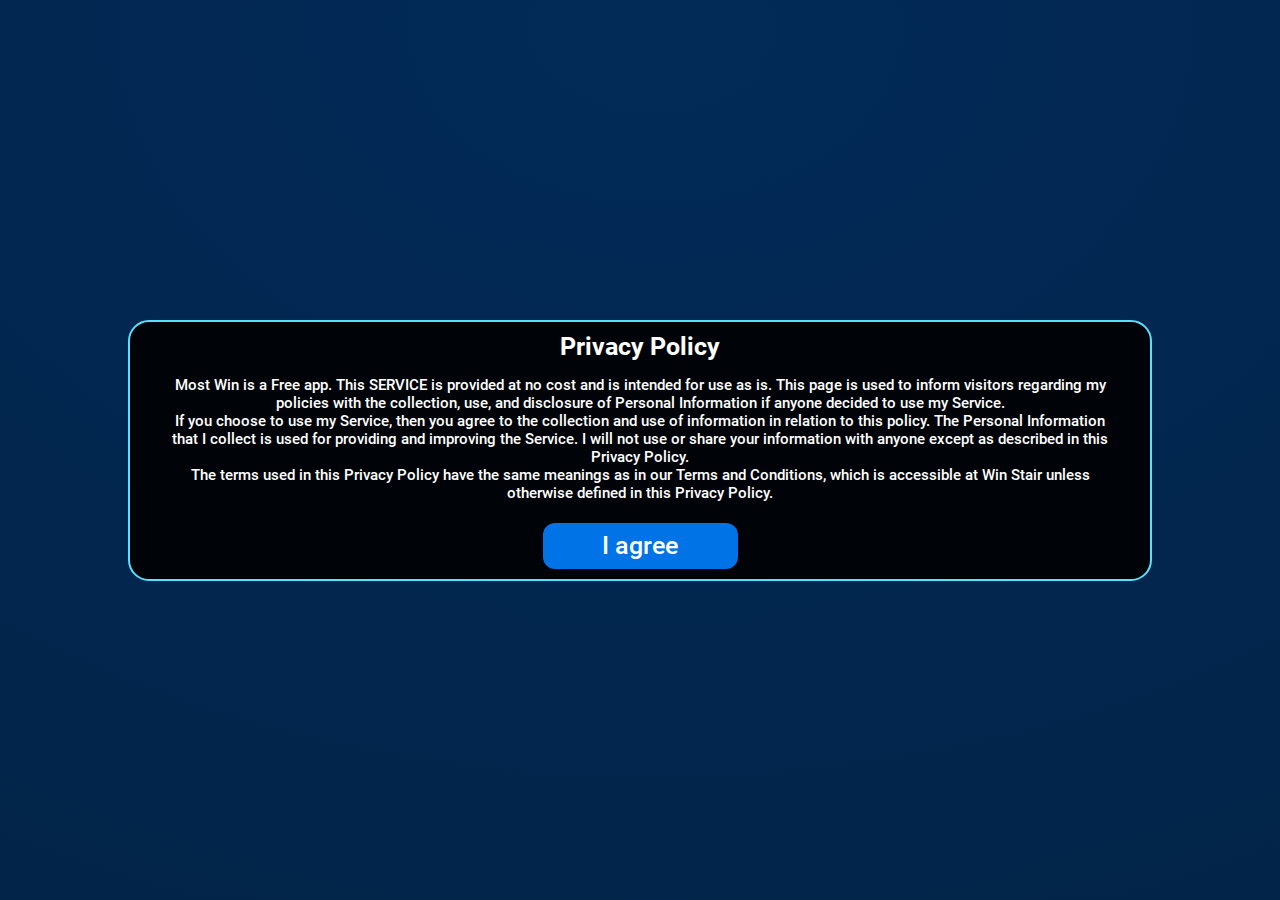
<file: index.html>
<!DOCTYPE html>
<html lang="ru">

<head>
	<title>Most Win</title>
	<meta charset="UTF-8">
	<meta name="format-detection" content="telephone=no">
	<link rel="stylesheet" href="css/style.min.css?_v=20220506202046">
	<link rel="shortcut icon" href="favicon.ico">
	<!-- <meta name="robots" content="noindex, nofollow"> -->
	<meta name="viewport" content="width=device-width, initial-scale=1.0, viewport-fit=cover">
</head>

<body>
	<div class="preloader">
		<div class="preloader__acces acces-preloader">
			<div class="acces-preloader__title">
				Privacy Policy
			</div>
			<div class="acces-preloader__text text-pre">
				Most Win is a Free app. This SERVICE is provided at no cost and is intended for use as is.
				This page is used to inform visitors regarding my policies with the collection, use, and disclosure of
				Personal Information if anyone decided to use my Service. <br>
				If you choose to use my Service, then you agree to the collection and use of information in relation to this
				policy. The Personal Information that I collect is used for providing and improving the Service. I will not
				use or share your information with anyone except as described in this Privacy Policy. <br>
				The terms used in this Privacy Policy have the same meanings as in our Terms and Conditions, which is
				accessible at Win Stair unless otherwise defined in this Privacy Policy.
			</div>
			<button type="button" class="acces-preloader__button button">
				<p>I agree</p>
			</button>
		</div>
	</div>
	<div class="wrapper">
		<div class="wrapper__main main">
			<div class="main__body">
				<div class="main__item main__item_buttons">
					<div class="main__game main__game_1">
						<div class="main__hero">
							<div class="main__stairs">
								<picture><source srcset="img/main/main-stairs.webp" type="image/webp"><img src="img/main/main-stairs.png" alt="Image"></picture>
							</div>
							<div class="main__man">
								<picture><source srcset="img/icons/hero-1.webp" type="image/webp"><img src="img/icons/hero-1.png" alt="Image"></picture>
							</div>
						</div>
						<a href="game.html" class="main__button button">
							<span></span>
							<span>play</span>
							<span></span>
						</a>
					</div>
					<div class="main__game main__game_2">
						<div class="main__hero main__hero_2">
							<div class="main__bomb">
								<picture><source srcset="img/icons/bomb-l.webp" type="image/webp"><img src="img/icons/bomb-l.png" alt="Image"></picture>
							</div>
						</div>
						<a href="game-2.html" class="main__button button">
							<span></span>
							<span>play</span>
							<span></span>
						</a>
					</div>
				</div>
				<div class="main__item characters">
					<div class="characters__body">
						<h2 class="characters__title">Characters</h2>
						<div class="characters__current-hero"></div>
						<div class="characters__items">
							<div class="characters__item">
								<div class="characters__image characters__image_1">
									<picture><source srcset="img/icons/hero-1.webp" type="image/webp"><img src="img/icons/hero-1.png" alt="Image"></picture>
								</div>
								<div class="characters__button characters__button_1 button button_yellow">
									<span></span>
									<span>Choose</span>
									<span></span>
								</div>
							</div>
							<div class="characters__item">
								<div class="characters__image characters__image_2">
									<picture><source srcset="img/icons/hero-2.webp" type="image/webp"><img src="img/icons/hero-2.png" alt="Image"></picture>
								</div>
								<div class="characters__button characters__button_2 button button_gray">
									<span></span>
									<span>Win in the wheel</span>
									<span></span>
								</div>
							</div>
							<div class="characters__item">
								<div class="characters__image characters__image_3">
									<picture><source srcset="img/icons/hero-3.webp" type="image/webp"><img src="img/icons/hero-3.png" alt="Image"></picture>
								</div>
								<div class="characters__button characters__button_3 button button_gray">
									<span></span>
									<span>Win in the wheel</span>
									<span></span>
								</div>
							</div>
						</div>
					</div>
				</div>
			</div>
		</div>
	</div>
	<script src="js/app.min.js?_v=20220506202046"></script>
</body>

</html>
</file>
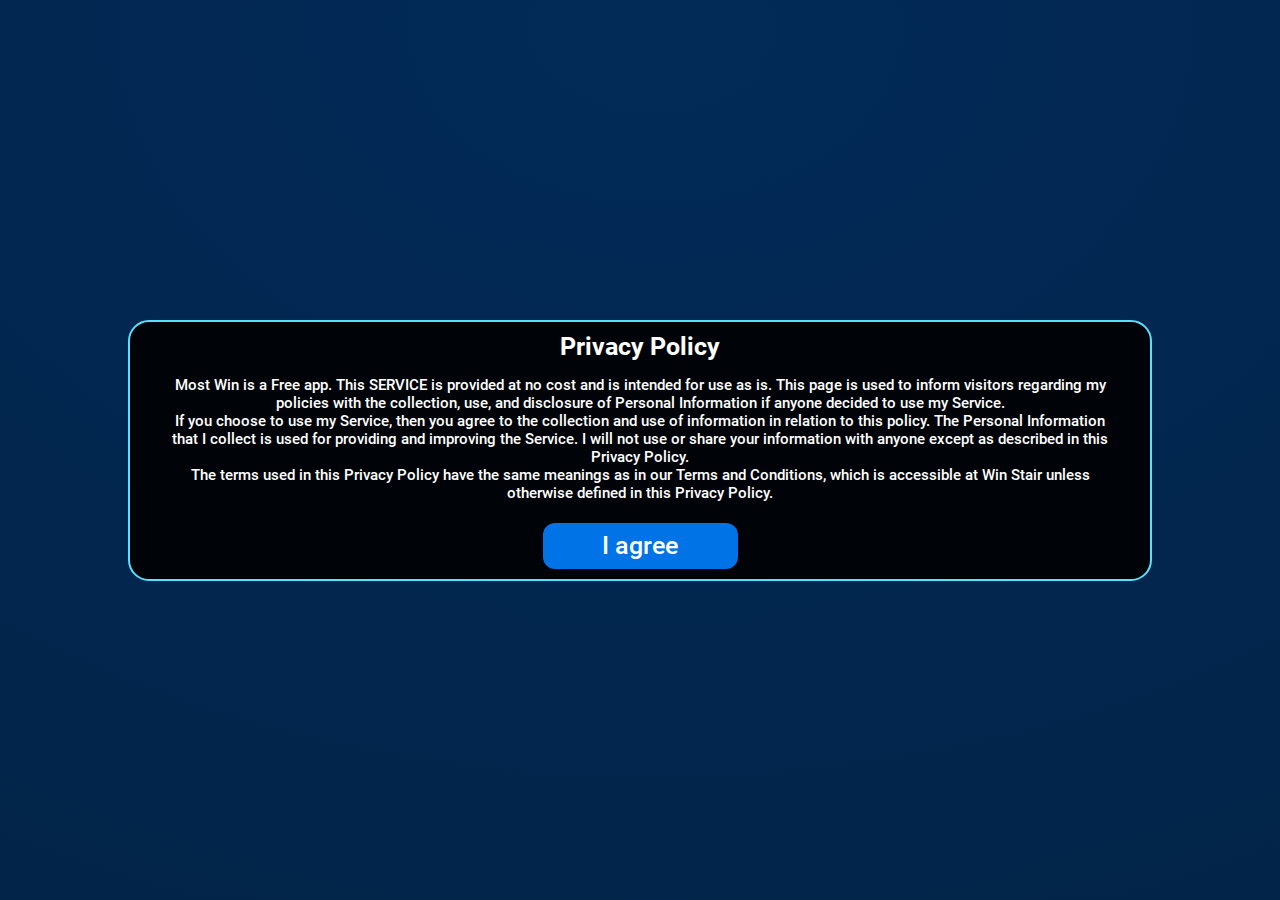
<file: game.html>
<!DOCTYPE html>
<html lang="ru">

<head>
	<title>Most Win - game</title>
	<meta charset="UTF-8">
	<meta name="format-detection" content="telephone=no">
	<link rel="stylesheet" href="css/style.min.css?_v=20220506202046">
	<link rel="shortcut icon" href="favicon.ico">
	<!-- <meta name="robots" content="noindex, nofollow"> -->
	<meta name="viewport" content="width=device-width, initial-scale=1.0, viewport-fit=cover">
</head>

<body>
	<div class="preloader">
		<div class="preloader__acces acces-preloader">
			<div class="acces-preloader__title">
				Privacy Policy
			</div>
			<div class="acces-preloader__text text-pre">
				Most Win is a Free app. This SERVICE is provided at no cost and is intended for use as is.
				This page is used to inform visitors regarding my policies with the collection, use, and disclosure of
				Personal Information if anyone decided to use my Service. <br>
				If you choose to use my Service, then you agree to the collection and use of information in relation to this
				policy. The Personal Information that I collect is used for providing and improving the Service. I will not
				use or share your information with anyone except as described in this Privacy Policy. <br>
				The terms used in this Privacy Policy have the same meanings as in our Terms and Conditions, which is
				accessible at Win Stair unless otherwise defined in this Privacy Policy.
			</div>
			<button type="button" class="acces-preloader__button button">
				<p>I agree</p>
			</button>
		</div>
	</div>
	<div class="wrapper">
		<div class="wrapper__icon-pause icon-pause _hold">
			<svg width="26" height="26" viewBox="0 0 26 26" fill="none" xmlns="http://www.w3.org/2000/svg">
				<rect x="0.5" y="0.5" width="25" height="25" rx="4.5" stroke="white" />
				<rect x="7" y="6" width="4" height="14" rx="1" fill="white" />
				<rect x="15" y="6" width="4" height="14" rx="1" fill="white" />
			</svg>

		</div>
		<div class="wrapper__play play">
			<div class="play__text">0</div>
			<div class="play__body">
				<a href="game.html" class="play__button button ">
					<span></span><span>Play again</span><span></span>
				</a>
				<a href="index.html" class="play__button button">
					<span></span><span>Home</span><span></span>
				</a>
			</div>
		</div>
		<div class="wrapper__pause pause">
			<div class="pause__body">
				<div class="pause__item pause__item_continue">
					<p>continue</p>
				</div>
				<a href="game.html" class="pause__item pause__item_new-game">
					<p>new game</p>
				</a>
				<a href="index.html" class="pause__item pause__item_menu">
					<p>home</p>
				</a>
			</div>
		</div>
		<div class="wrapper__game game">
			<div class="game__body">
				<div class="game__box-field box-field">
					<div class="box-field__field">
						<div class="box-field__levels">
							<div data-level="1" class="box-field__level">x1.0</div>
							<div data-level="2" class="box-field__level">x2.0</div>
							<div data-level="3" class="box-field__level">x3.0</div>
							<div data-level="4" class="box-field__level">x4.0</div>
							<div data-level="5" class="box-field__level">x5.0</div>
						</div>
					</div>
				</div>
				<div class="game__actions">
					<div class="game__choices">
						<div class="game__levels">
							<div data-level="1" class="game__level _active">1</div>
							<div data-level="2" class="game__level">2</div>
							<div data-level="3" class="game__level">3</div>
							<div data-level="4" class="game__level">4</div>
							<div data-level="5" class="game__level">5</div>
							<div data-level="6" class="game__level">6</div>
							<div data-level="7" class="game__level">7</div>
						</div>
						<div class="game__money">
							<div class="game__bank">
								<div class="game__text check">0</div>
								<div class="game__icon">
									<picture><source srcset="img/icons/cent.webp" type="image/webp"><img src="img/icons/cent.png" alt="Icon"></picture>
								</div>
							</div>
							<div class="game__bet">
								<div class="game__text game__text_bet">50</div>
								<div class="game__icon">
									<picture><source srcset="img/icons/cent.webp" type="image/webp"><img src="img/icons/cent.png" alt="Icon"></picture>
								</div>
							</div>
						</div>
					</div>
					<button type="button" class="game__button">
						<p>bet</p>
					</button>
					<div class="game__controls">
						<div class="game__current-win">
							<p> Win <span class="game__current-count">0</span>!</p>
						</div>
						<div class="game__buttons _hold">
							<button type="button" class="game__arrow game__arrow_top">
								<span class="game__btn_top"></span>
							</button>
							<div class="game__arrow game__arrow_bottom">
								<span class="game__btn_bottom"></span>
							</div>
							<div class="game__arrow game__arrow_left">
								<span class="game__btn_left"></span>
							</div>
							<div class="game__arrow game__arrow_right">
								<span class="game__btn_right"></span>
							</div>
						</div>
					</div>
				</div>
			</div>
		</div>
	</div>
	<script src="js/app.min.js?_v=20220506202046"></script>
</body>

</html>
</file>
<file: css/style.min.css>
@font-face{font-family:Roboto;font-display:swap;src:url(../fonts/Roboto-Medium.woff2) format("woff2"),url(../fonts/Roboto-Medium.woff) format("woff");font-weight:500;font-style:normal}@font-face{font-family:Roboto;font-display:swap;src:url(../fonts/Roboto-Black.woff2) format("woff2"),url(../fonts/Roboto-Black.woff) format("woff");font-weight:900;font-style:normal}@font-face{font-family:Roboto;font-display:swap;src:url(../fonts/Roboto-Regular.woff2) format("woff2"),url(../fonts/Roboto-Regular.woff) format("woff");font-weight:400;font-style:normal}@font-face{font-family:Roboto;font-display:swap;src:url(../fonts/Roboto-Bold.woff2) format("woff2"),url(../fonts/Roboto-Bold.woff) format("woff");font-weight:700;font-style:normal}*{padding:0;margin:0;border:0}*,:after,:before{-webkit-box-sizing:border-box;box-sizing:border-box}body,html{height:100%;min-width:320px}body{color:#000;line-height:1;font-family:Roboto;font-size:.875rem;-ms-text-size-adjust:100%;-moz-text-size-adjust:100%;-webkit-text-size-adjust:100%;-webkit-font-smoothing:antialiased;-moz-osx-font-smoothing:grayscale}button,input,textarea{font-family:Roboto;font-size:inherit}button{cursor:pointer;color:inherit;background-color:inherit}a{color:inherit}a:link,a:visited{text-decoration:none}a:hover{text-decoration:none}ul li{list-style:none}img{vertical-align:top}h1,h2,h3,h4,h5,h6{font-weight:inherit;font-size:inherit}html._hold-100vh{padding:0;margin:0;overflow:hidden;width:100vw;height:100vh;height:var(--app-height)}body{-ms-touch-action:pan-x pan-y;touch-action:pan-x pan-y;opacity:0;visibility:hidden;-webkit-transition:opacity .3s ease 0s;-o-transition:opacity .3s ease 0s;transition:opacity .3s ease 0s}.lock body{overflow:hidden;-ms-touch-action:none;touch-action:none}body._loaded{opacity:1;visibility:visible}body._hold-100vh{padding:0;margin:0;overflow:hidden;width:100vw;height:100vh;height:var(--app-height)}.wrapper{min-height:100vh;display:none;-webkit-box-orient:vertical;-webkit-box-direction:normal;-ms-flex-direction:column;flex-direction:column;overflow:hidden;position:relative;background:-o-radial-gradient(51.13% 2.92%,168.19% 168.19%,rgba(0,86,186,.2) 0,rgba(0,0,0,0) 100%),#022040;background:radial-gradient(168.19% 168.19% at 51.13% 2.92%,rgba(0,86,186,.2) 0,rgba(0,0,0,0) 100%),#022040}.wrapper_game{background:-o-radial-gradient(50.87% 14.44%,156.67% 156.67%,rgba(255,55,199,.2) 27.6%,rgba(0,0,0,0) 100%),#450032;background:radial-gradient(156.67% 156.67% at 50.87% 14.44%,rgba(255,55,199,.2) 27.6%,rgba(0,0,0,0) 100%),#450032}.wrapper._visible{display:-webkit-box;display:-ms-flexbox;display:flex}[class*=-ibg]{position:relative}[class*=-ibg] img{position:absolute;width:100%;height:100%;top:0;left:0;-o-object-fit:cover;object-fit:cover}[class*=-ibg_contain] img{-o-object-fit:contain;object-fit:contain}:root{--app-height:100%}._hold-100vh{padding:0;margin:0;overflow:hidden;width:100vw;height:100vh;height:var(--app-height)}.button{width:11.6875rem;height:3.4375rem;display:-webkit-box;display:-ms-flexbox;display:flex;-webkit-box-pack:center;-ms-flex-pack:center;justify-content:center;-webkit-box-align:center;-ms-flex-align:center;align-items:center;-ms-flex-item-align:center;-ms-grid-row-align:center;align-self:center;position:relative}.button span:first-child{position:absolute;top:-2px;left:-2px;bottom:-2px;right:-2px;background:-webkit-gradient(linear,left top,left bottom,from(#ffce20),to(#7d6200));background:-o-linear-gradient(#ffce20 0,#7d6200 100%);background:linear-gradient(#ffce20 0,#7d6200 100%);border-radius:15px}.button span:nth-child(2){position:relative;z-index:2;font-weight:700;font-size:1.75rem;line-height:1.1785714286;text-transform:uppercase;color:#fff}.button span:last-child{position:absolute;top:50%;left:50%;-webkit-transform:translate(-50%,-50%);-ms-transform:translate(-50%,-50%);transform:translate(-50%,-50%);width:100%;height:100%;background:-webkit-gradient(linear,left top,left bottom,from(#70ff00),to(#18c908));background:-o-linear-gradient(top,#70ff00 0,#18c908 100%);background:linear-gradient(180deg,#70ff00 0,#18c908 100%);border-radius:15px}.button_yellow{width:5.625rem;height:1.6875rem;margin-bottom:.4375rem}.button_yellow span:first-child{position:absolute;top:-2px;left:-2px;bottom:-2px;right:-2px;background:-webkit-gradient(linear,left top,left bottom,from(#ffce20),to(#7d6200));background:-o-linear-gradient(#ffce20 0,#7d6200 100%);background:linear-gradient(#ffce20 0,#7d6200 100%);border-radius:15px}.button_yellow span:nth-child(2){position:relative;z-index:2;font-weight:700;font-size:.9375rem;line-height:1.2;color:#fff;text-transform:lowercase}.button_yellow span:nth-child(2):first-letter{text-transform:uppercase}.button_yellow span:last-child{position:absolute;top:50%;left:50%;-webkit-transform:translate(-50%,-50%);-ms-transform:translate(-50%,-50%);transform:translate(-50%,-50%);width:100%;height:100%;background:-webkit-gradient(linear,left top,left bottom,from(#f7b100),to(#fff496));background:-o-linear-gradient(top,#f7b100 0,#fff496 100%);background:linear-gradient(180deg,#f7b100 0,#fff496 100%);border-radius:15px}.button_gray{width:5.625rem;height:2.75rem}.button_gray span:first-child{position:absolute;top:-2px;left:-2px;bottom:-2px;right:-2px;background:-webkit-gradient(linear,left top,left bottom,from(#868686),to(#242424));background:-o-linear-gradient(#868686 0,#242424 100%);background:linear-gradient(#868686 0,#242424 100%);border-radius:15px}.button_gray span:nth-child(2){position:relative;z-index:2;font-weight:700;font-size:.9375rem;line-height:1.2;color:#fff;text-transform:lowercase;text-align:center}.button_gray span:nth-child(2):first-letter{text-transform:uppercase}.button_gray span:last-child{position:absolute;top:50%;left:50%;-webkit-transform:translate(-50%,-50%);-ms-transform:translate(-50%,-50%);transform:translate(-50%,-50%);width:100%;height:100%;background:-webkit-gradient(linear,left top,left bottom,from(#8c8c8c),to(#494949));background:-o-linear-gradient(top,#8c8c8c 0,#494949 100%);background:linear-gradient(180deg,#8c8c8c 0,#494949 100%);border-radius:15px}.button_green{width:5.625rem;height:1.6875rem;margin-bottom:.4375rem}.button_green span:first-child{position:absolute;top:-2px;left:-2px;bottom:-2px;right:-2px;background:-webkit-gradient(linear,left top,left bottom,from(#20ff36),to(#007d05));background:-o-linear-gradient(#20ff36 0,#007d05 100%);background:linear-gradient(#20ff36 0,#007d05 100%);border-radius:15px}.button_green span:nth-child(2){position:relative;z-index:2;font-weight:700;font-size:.9375rem;line-height:1.2;color:#fff;text-transform:lowercase}.button_green span:nth-child(2):first-letter{text-transform:uppercase}.button_green span:last-child{position:absolute;top:50%;left:50%;-webkit-transform:translate(-50%,-50%);-ms-transform:translate(-50%,-50%);transform:translate(-50%,-50%);width:100%;height:100%;background:-webkit-gradient(linear,left top,left bottom,from(#31f700),to(#c4ff96));background:-o-linear-gradient(top,#31f700 0,#c4ff96 100%);background:linear-gradient(180deg,#31f700 0,#c4ff96 100%);border-radius:15px}.button:active{-webkit-transform:translateY(2px);-ms-transform:translateY(2px);transform:translateY(2px)}.button._lock{background:-webkit-gradient(linear,left top,left bottom,from(#787878),to(#b1b1b1));background:-o-linear-gradient(top,#787878 0,#b1b1b1 100%);background:linear-gradient(180deg,#787878 0,#b1b1b1 100%);-webkit-box-shadow:0 7px 0 #797979,0 12px 4px rgba(0,0,0,.25),inset 0 4px 11px rgba(255,255,255,.25);box-shadow:0 7px 0 #797979,0 12px 4px rgba(0,0,0,.25),inset 0 4px 11px rgba(255,255,255,.25);pointer-events:none}.preloader{background:-o-radial-gradient(51.13% 2.92%,168.19% 168.19%,rgba(0,86,186,.2) 0,rgba(0,0,0,0) 100%),#022040;background:radial-gradient(168.19% 168.19% at 51.13% 2.92%,rgba(0,86,186,.2) 0,rgba(0,0,0,0) 100%),#022040;width:100%;min-height:100%;position:relative;display:-webkit-box;display:-ms-flexbox;display:flex;-webkit-box-pack:center;-ms-flex-pack:center;justify-content:center;-webkit-box-align:center;-ms-flex-align:center;align-items:center}.preloader._hide{display:none}.acces-preloader{width:80%;padding:.625rem 2.5rem .625rem;margin-top:1.25rem;margin-bottom:1.25rem;display:-webkit-box;display:-ms-flexbox;display:flex;-webkit-box-orient:vertical;-webkit-box-direction:normal;-ms-flex-direction:column;flex-direction:column;position:relative;background:rgba(0,0,0,.9);border:2px solid #57e1ff;border-radius:21px}.acces-preloader._hide{display:none}.acces-preloader__title{text-align:center;font-weight:700;font-size:1.5625rem;line-height:1.16;color:#fff;padding-bottom:.9375rem}.acces-preloader__text{padding-bottom:.375rem}.acces-preloader__button{margin-top:.9375rem;width:12.1875rem;height:2.875rem;background:#0073e7;border-radius:12px}.acces-preloader__button p{font-weight:500;font-size:1.5625rem;line-height:1.16;color:#fff}.text-pre{font-weight:500;font-size:.9375rem;line-height:1.2;color:#fff;text-align:center}.no-webp .main{background:url(../img/main/bg-main.png) center/cover no-repeat}.main{min-height:100vh}.main__body{min-height:100vh;display:-webkit-box;display:-ms-flexbox;display:flex}.main__item{-webkit-box-flex:0;-ms-flex:0 1 50%;flex:0 1 50%}.main__item_buttons{display:-webkit-box;display:-ms-flexbox;display:flex;-webkit-box-orient:vertical;-webkit-box-direction:normal;-ms-flex-direction:column;flex-direction:column;-webkit-box-align:center;-ms-flex-align:center;align-items:center;-webkit-box-pack:center;-ms-flex-pack:center;justify-content:center;row-gap:1.75rem;padding:0 .625rem}.main__game{display:-webkit-box;display:-ms-flexbox;display:flex}.main__hero{position:relative;background:-o-linear-gradient(257.07deg,#0073e7 9.34%,rgba(39,0,196,0) 105.54%);background:linear-gradient(192.93deg,#0073e7 9.34%,rgba(39,0,196,0) 105.54%);border:3px solid #3485ff;border-radius:24px}@supports (width:clamp(4.375rem ,1.0357142857rem + 9.7142857143vw ,6.5rem)){.main__hero{width:clamp(4.375rem ,1.0357142857rem + 9.7142857143vw ,6.5rem)}}@supports not (width:clamp(4.375rem ,1.0357142857rem + 9.7142857143vw ,6.5rem)){.main__hero{width:calc(4.375rem + 2.125 * (100vw - 34.375rem)/ 21.875)}}@supports (height:clamp(4.375rem ,1.0357142857rem + 9.7142857143vw ,6.5rem)){.main__hero{height:clamp(4.375rem ,1.0357142857rem + 9.7142857143vw ,6.5rem)}}@supports not (height:clamp(4.375rem ,1.0357142857rem + 9.7142857143vw ,6.5rem)){.main__hero{height:calc(4.375rem + 2.125 * (100vw - 34.375rem)/ 21.875)}}.main__hero_2{background:-o-linear-gradient(257.07deg,#e700de 9.34%,#c4bc00 105.54%);background:linear-gradient(192.93deg,#e700de 9.34%,#c4bc00 105.54%);border:3px solid #22004e}.main__stairs{position:absolute;top:50%;left:50%;-webkit-transform:translate(-50%,-50%);-ms-transform:translate(-50%,-50%);transform:translate(-50%,-50%)}@supports (width:clamp(5.625rem ,1.1071428571rem + 13.1428571429vw ,8.5rem)){.main__stairs img{width:clamp(5.625rem ,1.1071428571rem + 13.1428571429vw ,8.5rem)}}@supports not (width:clamp(5.625rem ,1.1071428571rem + 13.1428571429vw ,8.5rem)){.main__stairs img{width:calc(5.625rem + 2.875 * (100vw - 34.375rem)/ 21.875)}}.main__bomb{position:absolute;top:50%;left:50%;-webkit-transform:translate(-50%,-50%);-ms-transform:translate(-50%,-50%);transform:translate(-50%,-50%)}@supports (width:clamp(2.5rem ,0.3392857143rem + 6.2857142857vw ,3.875rem)){.main__bomb img{width:clamp(2.5rem ,.3392857143rem + 6.2857142857vw ,3.875rem)}}@supports not (width:clamp(2.5rem ,0.3392857143rem + 6.2857142857vw ,3.875rem)){.main__bomb img{width:calc(2.5rem + 1.375 * (100vw - 34.375rem)/ 21.875)}}.main__man{position:absolute;top:50%;left:50%;-webkit-transform:translate(-50%,-50%);-ms-transform:translate(-50%,-50%);transform:translate(-50%,-50%)}@supports (width:clamp(3.75rem ,0.9017857143rem + 8.2857142857vw ,5.5625rem)){.main__man img{width:clamp(3.75rem ,.9017857143rem + 8.2857142857vw ,5.5625rem)}}@supports not (width:clamp(3.75rem ,0.9017857143rem + 8.2857142857vw ,5.5625rem)){.main__man img{width:calc(3.75rem + 1.8125 * (100vw - 34.375rem)/ 21.875)}}.main__button{margin-left:1rem}.main__button p{text-transform:uppercase}.characters__body{background:rgba(0,0,0,.6);min-height:100%;display:-webkit-box;display:-ms-flexbox;display:flex;-webkit-box-orient:vertical;-webkit-box-direction:normal;-ms-flex-direction:column;flex-direction:column;-webkit-box-align:center;-ms-flex-align:center;align-items:center;-webkit-box-pack:center;-ms-flex-pack:center;justify-content:center;padding:.9375rem 0}.characters__title{font-weight:900;font-size:1.5625rem;line-height:1.16;color:#fff;margin-bottom:.625rem}.characters__current-hero{margin-bottom:.9375rem;-webkit-box-flex:1;-ms-flex:1 1 auto;flex:1 1 auto;display:-webkit-box;display:-ms-flexbox;display:flex;-webkit-box-align:center;-ms-flex-align:center;align-items:center;position:relative}.characters__current-hero img{width:9.6875rem}.characters__items{width:100%;display:-webkit-box;display:-ms-flexbox;display:flex;-ms-flex-pack:distribute;justify-content:space-around;padding:0 .625rem}.characters__item{display:-webkit-box;display:-ms-flexbox;display:flex;-webkit-box-orient:vertical;-webkit-box-direction:normal;-ms-flex-direction:column;flex-direction:column}.characters__image{-webkit-box-flex:1;-ms-flex:1 1 auto;flex:1 1 auto;position:relative;top:-.3125rem}.characters__image_1 img{max-width:5.375rem}.characters__image_2{left:.9375rem}.characters__image_2 img{max-width:6.8125rem}.characters__image_3 img{max-width:5.0625rem}.game__body{min-height:100vh;padding:.625rem}.game__box-field{height:calc(100vh - 110px)}.game__actions{display:-ms-grid;display:grid;-ms-grid-columns:.9fr 6.8125rem .7fr;grid-template-columns:.9fr 6.8125rem .7fr;-webkit-column-gap:.375rem;-moz-column-gap:.375rem;column-gap:.375rem}.game__choices{display:-webkit-box;display:-ms-flexbox;display:flex;-webkit-box-orient:vertical;-webkit-box-direction:normal;-ms-flex-direction:column;flex-direction:column;row-gap:.3125rem}.game__levels{display:-webkit-box;display:-ms-flexbox;display:flex;-webkit-column-gap:.25rem;-moz-column-gap:.25rem;column-gap:.25rem}.game__levels._hold{pointer-events:none;opacity:.3}.game__level{width:100%;height:2.5rem;background:#003b71;border-radius:4px;display:-webkit-box;display:-ms-flexbox;display:flex;-webkit-box-pack:center;-ms-flex-pack:center;justify-content:center;-webkit-box-align:center;-ms-flex-align:center;align-items:center;font-weight:700;font-size:1.75rem;line-height:1.1785714286;color:#fff}.game__level._active{background:#20afff}.game__money{display:-ms-grid;display:grid;-ms-grid-columns:(1fr)[2];grid-template-columns:repeat(2,1fr);-webkit-column-gap:.3125rem;-moz-column-gap:.3125rem;column-gap:.3125rem;height:2.8125rem}.game__bank{background:#f7b100;border-radius:4px;position:relative}.game__text{position:absolute;top:50%;left:.625rem;-webkit-transform:translate(0,-50%);-ms-transform:translate(0,-50%);transform:translate(0,-50%);font-weight:700;font-size:1.375rem;line-height:1.1363636364;color:#fff}.game__text_bet{left:50%!important;-webkit-transform:translate(-50%,-50%);-ms-transform:translate(-50%,-50%);transform:translate(-50%,-50%)}.game__icon{position:absolute;top:50%;right:.625rem;-webkit-transform:translate(0,-50%);-ms-transform:translate(0,-50%);transform:translate(0,-50%)}.game__icon img{width:20px}.game__bet{background:#f7b100;border-radius:4px;position:relative}.game__button{background:#fa4d00;border-radius:4px;font-weight:900;font-size:2.625rem;line-height:1.1666666667;color:#fff;text-transform:uppercase;letter-spacing:.1875rem;-webkit-transition:all .3s ease 0s;-o-transition:all .3s ease 0s;transition:all .3s ease 0s}.game__button:active{-webkit-transform:scale(.95);-ms-transform:scale(.95);transform:scale(.95)}.game__button._hold{pointer-events:none}.game__controls{display:-webkit-box;display:-ms-flexbox;display:flex;-webkit-box-orient:vertical;-webkit-box-direction:normal;-ms-flex-direction:column;flex-direction:column;row-gap:.3125rem}.game__current-win{height:1.875rem;background:#003b71;border-radius:4px;display:-webkit-box;display:-ms-flexbox;display:flex;-webkit-box-pack:center;-ms-flex-pack:center;justify-content:center;-webkit-box-align:center;-ms-flex-align:center;align-items:center;font-size:1.25rem;line-height:1.15;color:#fff}.game__buttons{display:-webkit-box;display:-ms-flexbox;display:flex;-webkit-column-gap:.375rem;-moz-column-gap:.375rem;column-gap:.375rem}.game__buttons._hold{pointer-events:none;opacity:.3}.game__arrow{width:100%;height:3.4375rem;display:-webkit-box;display:-ms-flexbox;display:flex;-webkit-box-pack:center;-ms-flex-pack:center;justify-content:center;-webkit-box-align:center;-ms-flex-align:center;align-items:center;background:#0073e7;border-radius:4px;-webkit-transition:all .3s ease 0s;-o-transition:all .3s ease 0s;transition:all .3s ease 0s;position:relative}.game__arrow img{width:30px}.game__arrow span{position:absolute;top:0;left:0;width:100%;height:100%;z-index:2}.game__arrow:active{-webkit-transform:scale(.95);-ms-transform:scale(.95);transform:scale(.95)}.game__arrow_top img{-webkit-transform:rotate(90deg);-ms-transform:rotate(90deg);transform:rotate(90deg)}.game__arrow_bottom img{-webkit-transform:rotate(-90deg);-ms-transform:rotate(-90deg);transform:rotate(-90deg)}.game__arrow_right img{-webkit-transform:rotate(180deg);-ms-transform:rotate(180deg);transform:rotate(180deg)}.no-webp .game__btn_top{background:url(../img/icons/arrow-left.png) center/contain no-repeat}.game__btn_top{-webkit-transform:rotate(90deg) scale(.8);-ms-transform:rotate(90deg) scale(.8);transform:rotate(90deg) scale(.8)}.no-webp .game__btn_bottom{background:url(../img/icons/arrow-left.png) center/contain no-repeat}.game__btn_bottom{-webkit-transform:rotate(-90deg) scale(.8);-ms-transform:rotate(-90deg) scale(.8);transform:rotate(-90deg) scale(.8)}.no-webp .game__btn_left{background:url(../img/icons/arrow-left.png) center/contain no-repeat}.game__btn_left{-webkit-transform:scale(.8);-ms-transform:scale(.8);transform:scale(.8)}.no-webp .game__btn_right{background:url(../img/icons/arrow-left.png) center/contain no-repeat}.game__btn_right{-webkit-transform:rotate(180deg) scale(.8);-ms-transform:rotate(180deg) scale(.8);transform:rotate(180deg) scale(.8)}.check._anim{-webkit-animation:jump-money .5s ease 2;animation:jump-money .5s ease 2}.check._no-money{-webkit-animation:no-money .5s ease 2;animation:no-money .5s ease 2}.check._delete-money{-webkit-animation:delete-money .5s ease;animation:delete-money .5s ease}.check._anim-add-money{-webkit-animation:add-money .5s ease 2;animation:add-money .5s ease 2}.box-field{position:relative}.box-field__levels{position:absolute;top:0;display:-webkit-box;display:-ms-flexbox;display:flex;-webkit-box-orient:vertical;-webkit-box-direction:reverse;-ms-flex-direction:column-reverse;flex-direction:column-reverse;-ms-flex-pack:distribute;justify-content:space-around;height:100%!important}@supports (left:clamp(-6.25rem ,11.4285714286rem + -31.4285714286vw ,0.625rem)){.box-field__levels{left:clamp(-6.25rem ,11.4285714286rem + -31.4285714286vw ,.625rem)}}@supports not (left:clamp(-6.25rem ,11.4285714286rem + -31.4285714286vw ,0.625rem)){.box-field__levels{left:calc(.625rem + -6.875 * (100vw - 34.375rem)/ 21.875)}}.box-field__level{width:2.1875rem!important;height:.9375rem!important;background-color:#4a98f3;border-radius:4px;display:-webkit-box;display:-ms-flexbox;display:flex;-webkit-box-pack:center;-ms-flex-pack:center;justify-content:center;-webkit-box-align:center;-ms-flex-align:center;align-items:center;line-height:1.2;color:#bdf3ff}@supports (font-size:clamp(0.4375rem ,-0.3482142857rem + 2.2857142857vw ,0.9375rem)){.box-field__level{font-size:clamp(.4375rem ,-.3482142857rem + 2.2857142857vw ,.9375rem)}}@supports not (font-size:clamp(0.4375rem ,-0.3482142857rem + 2.2857142857vw ,0.9375rem)){.box-field__level{font-size:calc(.4375rem + .5 * (100vw - 34.375rem)/ 21.875)}}.box-field__field{display:-webkit-box;display:-ms-flexbox;display:flex;-ms-flex-wrap:wrap;flex-wrap:wrap;width:31.25rem;height:12.375rem;position:relative;top:0;margin:0 auto}.box-field__field div{width:1.5625rem;height:1.125rem}.no-webp .play{background:url(../img/icons/win-image.png) center/contain no-repeat}.play{position:absolute;top:-200%;left:0;opacity:0;visibility:hidden;width:100%;min-height:100vh;z-index:9;display:-webkit-box;display:-ms-flexbox;display:flex;-webkit-box-pack:center;-ms-flex-pack:center;justify-content:center;-webkit-box-align:center;-ms-flex-align:center;align-items:center;-webkit-transition:all .7s ease 0s;-o-transition:all .7s ease 0s;transition:all .7s ease 0s}.play._active{top:0;opacity:1;visibility:visible}.play__text{position:absolute;bottom:35%;left:50%;-webkit-transform:translate(-50%,0);-ms-transform:translate(-50%,0);transform:translate(-50%,0);color:#fff;font-size:3.5rem;font-weight:900}.play__body{text-align:center;position:absolute;top:1.25rem;left:1.25rem}.play__button{margin:0 auto .625rem;width:6.25rem;height:3.125rem}.play__button span:nth-child(2){font-weight:900;font-size:.875rem;line-height:1.2142857143;color:#fff}.pause{min-height:calc(100vh - 140px);display:-webkit-box;display:-ms-flexbox;display:flex;-webkit-box-pack:center;-ms-flex-pack:center;justify-content:center;-webkit-box-align:center;-ms-flex-align:center;align-items:center;opacity:0;visibility:hidden;-webkit-transition:all .3s ease 0s;-o-transition:all .3s ease 0s;transition:all .3s ease 0s;position:absolute;top:0;left:0;width:100%;height:100%;z-index:5}.pause._active{opacity:1;visibility:visible}.pause__body{width:18.75rem;height:17.1875rem;background:rgba(35,35,35,.8);border:2px solid #fff;border-radius:17px;display:-webkit-box;display:-ms-flexbox;display:flex;-webkit-box-orient:vertical;-webkit-box-direction:normal;-ms-flex-direction:column;flex-direction:column;-webkit-box-pack:center;-ms-flex-pack:center;justify-content:center;row-gap:.75rem}.pause__item{width:90%;height:3.5625rem;background:rgba(52,52,52,.51);border:3px solid #fff;border-radius:10px;margin:0 auto;display:-webkit-box;display:-ms-flexbox;display:flex;-webkit-box-pack:center;-ms-flex-pack:center;justify-content:center;-webkit-box-align:center;-ms-flex-align:center;align-items:center}.pause__item:active{-webkit-transform:translateY(3px);-ms-transform:translateY(3px);transform:translateY(3px)}.pause__item p{font-weight:500;font-size:1.5rem;line-height:1.75rem;color:#fff}.icon-pause{position:absolute;top:.625rem;right:1.25rem;width:1.25rem;height:1.25rem;z-index:6}.icon-pause._hold{pointer-events:none;opacity:.5}.wall{background:url(../img/icons/block.svg) top/contain no-repeat}.hero{position:relative}.no-webp .hero::before{background:url(../img/icons/hero-1.png) center/contain no-repeat}.hero::before{content:"";position:absolute;width:3.125rem;height:2.1875rem;bottom:0;left:50%;-webkit-transform:translateX(-50%);-ms-transform:translateX(-50%);transform:translateX(-50%);z-index:2}.stairs{background:url(../img/icons/block.svg) top/contain no-repeat;position:relative}.no-webp .stairs::after{background:url(../img/icons/stairs.png) center/contain no-repeat}.stairs::after{content:"";position:absolute;top:-15px;left:50%;-webkit-transform:translate(-50%,0);-ms-transform:translate(-50%,0);transform:translate(-50%,0);width:3.75rem;height:4.375rem}.stone{position:relative}.stone::after{content:"";position:absolute;top:-5px;left:0;width:1.875rem;height:1.875rem;background:url(../img/icons/stone.svg) center/contain no-repeat}.no-webp .game-2__body{background:url(../img/game/bg-game.png) center/cover no-repeat}.game-2__body{min-height:calc(100vh - 70px);display:-webkit-box;display:-ms-flexbox;display:flex;-webkit-box-orient:vertical;-webkit-box-direction:normal;-ms-flex-direction:column;flex-direction:column}.game-2__box-button-start{background-color:rgba(0,0,0,.2);position:absolute;top:0;left:0;width:100%;height:100%;-webkit-transform:scale(1);-ms-transform:scale(1);transform:scale(1);opacity:1;visibility:visible;z-index:5;-webkit-transition:all .3s ease 0s;-o-transition:all .3s ease 0s;transition:all .3s ease 0s}.game-2__box-button-start._active{-webkit-animation:remove_item 1s ease forwards;animation:remove_item 1s ease forwards}.game-2__button-start{position:absolute;top:50%;left:50%;-webkit-transform:translate(-50%,-50%);-ms-transform:translate(-50%,-50%);transform:translate(-50%,-50%)}.game-2__button-start:active{-webkit-transform:translate(-50%,-48%);-ms-transform:translate(-50%,-48%);transform:translate(-50%,-48%)}.game-2__field{-webkit-box-flex:1;-ms-flex:1 1 auto;flex:1 1 auto}.game-2__foot{background:#2f022a;height:4.375rem;position:relative;z-index:15}.header-game-2{position:relative;z-index:6}.header-game-2__body{background:#54053e;-webkit-box-shadow:0 4px 4px rgba(0,0,0,.25);box-shadow:0 4px 4px rgba(0,0,0,.25);display:-ms-grid;display:grid;-ms-grid-columns:1.2fr 1fr 1fr .5fr;grid-template-columns:1.2fr 1fr 1fr .5fr;place-items:center;height:4.125rem}.header-game-2__hearts{display:-webkit-box;display:-ms-flexbox;display:flex;-webkit-column-gap:.4375rem;-moz-column-gap:.4375rem;column-gap:.4375rem}.header-game-2__hearts img._hide{opacity:0;visibility:hidden}.time-header__body{width:9.6875rem;height:2.1875rem;background:#2f0022;border-radius:6px;position:relative;display:-webkit-box;display:-ms-flexbox;display:flex;-webkit-box-pack:center;-ms-flex-pack:center;justify-content:center;-webkit-box-align:center;-ms-flex-align:center;align-items:center}.time-header__icon{position:absolute;top:-.3125rem;left:-1.25rem;-webkit-animation:rotate_icon 30s ease infinite;animation:rotate_icon 30s ease infinite}.time-header__time{font-weight:900;font-size:1.25rem;line-height:1.15;color:#fff}.time-header__time._anim{-webkit-animation:jump-money .5s ease 2;animation:jump-money .5s ease 2}.time-header__time._anim-red{-webkit-animation:color .6s ease infinite;animation:color .6s ease infinite}.time-header__dotts{-webkit-animation:blink 2s linear infinite;animation:blink 2s linear infinite}.bank-header__body{width:9.6875rem;height:2.1875rem;background:#2f0022;border-radius:6px;position:relative;display:-webkit-box;display:-ms-flexbox;display:flex;-webkit-box-pack:center;-ms-flex-pack:center;justify-content:center;-webkit-box-align:center;-ms-flex-align:center;align-items:center}.bank-header__icon{position:absolute;top:0;left:-.625rem;-webkit-animation:rotate_icon 30s ease infinite 20s;animation:rotate_icon 30s ease infinite 20s}.bank-header__icon img{width:2.1875rem}.bank-header__money{font-weight:900;font-size:1.25rem;line-height:1.15;color:#fff}.field__body{position:relative}.field__bonus{position:absolute;top:-50px;left:0;width:3.125rem;height:3.125rem;-webkit-transition:all .3s ease 0s;-o-transition:all .3s ease 0s;transition:all .3s ease 0s;display:-webkit-box;display:-ms-flexbox;display:flex;-webkit-box-align:center;-ms-flex-align:center;align-items:center;-webkit-box-pack:center;-ms-flex-pack:center;justify-content:center;opacity:1;-webkit-transform:scale(1);-ms-transform:scale(1);transform:scale(1)}.field__bonus._anim{opacity:0;-webkit-transform:scale(2);-ms-transform:scale(2);transform:scale(2)}.footer__body{background:#3a0032;height:2.375rem;position:relative}.footer__hero{position:absolute;bottom:1.25rem;left:45%;max-width:6.25rem;text-align:center;-webkit-transition:all .1s ease 0s;-o-transition:all .1s ease 0s;transition:all .1s ease 0s}.footer__hero img{max-width:100%}.footer__hero._target{-webkit-animation:blink_hero .4s ease 3;animation:blink_hero .4s ease 3}.timer{position:absolute;top:40%;left:30%;-webkit-transform:translate(-50%,-50%);-ms-transform:translate(-50%,-50%);transform:translate(-50%,-50%);width:100%;height:100%;z-index:-1;display:-webkit-box;display:-ms-flexbox;display:flex;-webkit-box-orient:vertical;-webkit-box-direction:normal;-ms-flex-direction:column;flex-direction:column;-webkit-box-align:center;-ms-flex-align:center;align-items:center;-webkit-box-pack:center;-ms-flex-pack:center;justify-content:center;-webkit-transition:all .6s cubic-bezier(.68,-.55,.265,1.55) 0s;-o-transition:all .6s cubic-bezier(.68,-.55,.265,1.55) 0s;transition:all .6s cubic-bezier(.68,-.55,.265,1.55) 0s;opacity:0;visibility:hidden}.timer._active{left:50%;opacity:1;z-index:9;visibility:visible}.timer__wrapper{width:28.3125rem;min-height:15.625rem;display:-webkit-box;display:-ms-flexbox;display:flex;-webkit-box-orient:vertical;-webkit-box-direction:normal;-ms-flex-direction:column;flex-direction:column;-webkit-box-align:center;-ms-flex-align:center;align-items:center;background:#f70059;border-radius:10px;padding:.9375rem}.timer__sub-text{color:#fff;font-size:2rem;line-height:1.1875;font-weight:900;white-space:nowrap;margin-top:.9375rem;margin-bottom:.9375rem}.timer__body{display:-webkit-box;display:-ms-flexbox;display:flex;-webkit-box-pack:center;-ms-flex-pack:center;justify-content:center;-webkit-column-gap:1.25rem;-moz-column-gap:1.25rem;column-gap:1.25rem}.timer__box-button{display:-webkit-box;display:-ms-flexbox;display:flex;-webkit-box-orient:vertical;-webkit-box-direction:normal;-ms-flex-direction:column;flex-direction:column;-webkit-box-align:center;-ms-flex-align:center;align-items:center}.timer__image{-webkit-box-flex:1;-ms-flex:1 1 auto;flex:1 1 auto;display:-webkit-box;display:-ms-flexbox;display:flex;-webkit-box-align:center;-ms-flex-align:center;align-items:center;margin-bottom:.625rem}.timer__button{width:11.6875rem;height:3.4375rem;margin-bottom:0}.timer__button span:nth-child(2){font-size:1.75rem;line-height:1.1785714286;text-transform:uppercase}.game-over{position:absolute;top:40%;left:30%;-webkit-transform:translate(-50%,-50%);-ms-transform:translate(-50%,-50%);transform:translate(-50%,-50%);width:100%;height:100%;z-index:-1;display:-webkit-box;display:-ms-flexbox;display:flex;-webkit-box-orient:vertical;-webkit-box-direction:normal;-ms-flex-direction:column;flex-direction:column;-webkit-box-align:center;-ms-flex-align:center;align-items:center;-webkit-box-pack:center;-ms-flex-pack:center;justify-content:center;-webkit-transition:all .6s cubic-bezier(.68,-.55,.265,1.55) 0s;-o-transition:all .6s cubic-bezier(.68,-.55,.265,1.55) 0s;transition:all .6s cubic-bezier(.68,-.55,.265,1.55) 0s;opacity:0;visibility:hidden}.game-over._active{left:50%;opacity:1;z-index:9;visibility:visible}.game-over__wrapper{width:28.3125rem;min-height:15.625rem;display:-webkit-box;display:-ms-flexbox;display:flex;-webkit-box-orient:vertical;-webkit-box-direction:normal;-ms-flex-direction:column;flex-direction:column;-webkit-box-align:center;-ms-flex-align:center;align-items:center;background:#f70059;border-radius:10px;padding:.9375rem}.game-over__sub-text{color:#fff;font-size:2rem;line-height:1.1875;font-weight:900;white-space:nowrap;margin-top:.9375rem;margin-bottom:.9375rem}.game-over__body{-webkit-box-flex:1;-ms-flex:1 1 auto;flex:1 1 auto;display:-webkit-box;display:-ms-flexbox;display:flex;-webkit-box-pack:center;-ms-flex-pack:center;justify-content:center;-webkit-column-gap:1.25rem;-moz-column-gap:1.25rem;column-gap:1.25rem}.game-over__box-button{display:-webkit-box;display:-ms-flexbox;display:flex;-webkit-box-orient:vertical;-webkit-box-direction:normal;-ms-flex-direction:column;flex-direction:column;-webkit-box-align:center;-ms-flex-align:center;align-items:center}.game-over__image{-webkit-box-flex:1;-ms-flex:1 1 auto;flex:1 1 auto;display:-webkit-box;display:-ms-flexbox;display:flex;-webkit-box-align:center;-ms-flex-align:center;align-items:center}.game-over__box{width:6.625rem;height:2.0625rem;background:#2f0022;border-radius:6px;display:-webkit-box;display:-ms-flexbox;display:flex;-webkit-box-align:center;-ms-flex-align:center;align-items:center;-webkit-box-pack:center;-ms-flex-pack:center;justify-content:center;margin-bottom:.9375rem}.game-over__icon img{width:1.5rem}.game-over__text{font-weight:900;font-size:1.25rem;line-height:1.15;color:#fff;padding-right:.3125rem}.game-over__button{width:11.6875rem;height:3.4375rem;margin-bottom:0}.game-over__button span:nth-child(2){font-size:1.75rem;line-height:1.1785714286;text-transform:uppercase}.bonus-box{position:absolute;top:40%;left:30%;-webkit-transform:translate(-50%,-50%);-ms-transform:translate(-50%,-50%);transform:translate(-50%,-50%);width:100%;height:100%;z-index:-1;display:-webkit-box;display:-ms-flexbox;display:flex;-webkit-box-orient:vertical;-webkit-box-direction:normal;-ms-flex-direction:column;flex-direction:column;-webkit-box-align:center;-ms-flex-align:center;align-items:center;-webkit-box-pack:center;-ms-flex-pack:center;justify-content:center;-webkit-transition:all .6s cubic-bezier(.68,-.55,.265,1.55) 0s;-o-transition:all .6s cubic-bezier(.68,-.55,.265,1.55) 0s;transition:all .6s cubic-bezier(.68,-.55,.265,1.55) 0s;opacity:0;visibility:hidden}.bonus-box._active{left:50%;opacity:1;z-index:9;visibility:visible}.bonus-box__body{width:28.3125rem;min-height:15.625rem;background:#fa4d00;border-radius:10px;padding:.9375rem;display:-ms-grid;display:grid;-ms-grid-columns:(1fr)[2];grid-template-columns:repeat(2,1fr);place-content:center}.bonus-box__item{display:-webkit-box;display:-ms-flexbox;display:flex;-webkit-box-orient:vertical;-webkit-box-direction:normal;-ms-flex-direction:column;flex-direction:column;-webkit-box-align:center;-ms-flex-align:center;align-items:center;-webkit-box-pack:center;-ms-flex-pack:center;justify-content:center;position:relative}.bonus-box__value{-webkit-transition:all .3s ease 0s;-o-transition:all .3s ease 0s;transition:all .3s ease 0s;position:absolute;top:50%;left:50%;-webkit-transform:translate(-50%,-50%);-ms-transform:translate(-50%,-50%);transform:translate(-50%,-50%);opacity:1;visibility:visible}.bonus-box__value._hide{top:20%;opacity:0;visibility:hidden}.text-box{font-weight:900;line-height:1.16;color:#fff;text-align:center}@supports (font-size:clamp(1.125rem ,0.1625rem + 2.8vw ,1.5625rem)){.text-box{font-size:clamp(1.125rem ,.1625rem + 2.8vw ,1.5625rem)}}@supports not (font-size:clamp(1.125rem ,0.1625rem + 2.8vw ,1.5625rem)){.text-box{font-size:calc(1.125rem + .4375 * (100vw - 34.375rem)/ 15.625)}}.circle__body{height:100%;display:-webkit-box;display:-ms-flexbox;display:flex;-webkit-box-pack:center;-ms-flex-pack:center;justify-content:center;-webkit-box-align:center;-ms-flex-align:center;align-items:center}.circle__wheel{position:relative}.circle__arrow{position:absolute;top:-.4375rem;right:-.4375rem;z-index:4}.circle__dot{position:absolute;top:3.3125rem;right:3.3125rem;width:.3125rem;height:.3125rem;z-index:5}.circle__image{-webkit-transition:all 2s ease 0s;-o-transition:all 2s ease 0s;transition:all 2s ease 0s;position:relative;z-index:3}.circle__image._hold{pointer-events:none}.circle__values{position:absolute;width:100%;height:100%;top:0;left:0}.circle__value{position:absolute;width:3.625rem;height:1.25rem;z-index:4}.circle__value_1{left:1.875rem;top:2.875rem;-webkit-transform:rotate(-45deg);-ms-transform:rotate(-45deg);transform:rotate(-45deg)}.circle__value_2{left:5rem;top:1.625rem;-webkit-transform:rotate(0);-ms-transform:rotate(0);transform:rotate(0)}.circle__value_3{left:8.125rem;top:2.875rem;-webkit-transform:rotate(45deg);-ms-transform:rotate(45deg);transform:rotate(45deg)}.circle__value_4{left:9.6875rem;top:6rem;-webkit-transform:rotate(90deg);-ms-transform:rotate(90deg);transform:rotate(90deg)}.circle__value_5{left:8.25rem;top:9.375rem;-webkit-transform:rotate(135deg);-ms-transform:rotate(135deg);transform:rotate(135deg)}.circle__value_6{left:5.125rem;top:10.8125rem;-webkit-transform:rotate(0);-ms-transform:rotate(0);transform:rotate(0)}.circle__value_7{left:1.6875rem;top:9.5625rem;-webkit-transform:rotate(45deg);-ms-transform:rotate(45deg);transform:rotate(45deg)}.circle__value_8{left:.4375rem;top:6.0625rem;-webkit-transform:rotate(90deg);-ms-transform:rotate(90deg);transform:rotate(90deg)}.prize{display:-webkit-box;display:-ms-flexbox;display:flex;-webkit-box-orient:vertical;-webkit-box-direction:normal;-ms-flex-direction:column;flex-direction:column;-webkit-box-align:center;-ms-flex-align:center;align-items:center;-webkit-box-pack:center;-ms-flex-pack:center;justify-content:center;position:absolute;top:50%;left:50%;-webkit-transform:translate(-50%,-50%);-ms-transform:translate(-50%,-50%);transform:translate(-50%,-50%);opacity:1;visibility:visible;-webkit-transition:all .3s ease 0s;-o-transition:all .3s ease 0s;transition:all .3s ease 0s}.prize._hide{top:80%;opacity:0;visibility:hidden}.prize__text-value{margin-bottom:.3125rem}.prize__images{position:relative;margin-bottom:.625rem}.prize__image_2{position:absolute;top:50%;left:50%;-webkit-transform:translate(-50%,-50%);-ms-transform:translate(-50%,-50%);transform:translate(-50%,-50%);z-index:2}.prize__image_2 img{max-width:6.25rem}.prize__button{width:11.6875rem;height:3.4375rem}.prize__button span:nth-child(2){font-size:1.75rem;line-height:1.1785714286;text-transform:uppercase}@-webkit-keyframes jump-money{0%{color:#fff}50%{color:#fff}70%{color:#ffd900}100%{color:#ffd900;-webkit-transform:translateY(-5px);transform:translateY(-5px)}}@keyframes jump-money{0%{color:#fff}50%{color:#fff}70%{color:#ffd900}100%{color:#ffd900;-webkit-transform:translateY(-5px);transform:translateY(-5px)}}@-webkit-keyframes blink{0%,85%{opacity:1}100%{opacity:.1}}@keyframes blink{0%,85%{opacity:1}100%{opacity:.1}}@-webkit-keyframes remove_item{100%{-webkit-transform:scale(2);transform:scale(2);opacity:0;visibility:hidden}}@keyframes remove_item{100%{-webkit-transform:scale(2);transform:scale(2);opacity:0;visibility:hidden}}@-webkit-keyframes rotate_icon{0%,97%{-webkit-transform:rotate(0);transform:rotate(0)}100%{-webkit-transform:rotate(360deg);transform:rotate(360deg)}}@keyframes rotate_icon{0%,97%{-webkit-transform:rotate(0);transform:rotate(0)}100%{-webkit-transform:rotate(360deg);transform:rotate(360deg)}}@-webkit-keyframes no-money{0%{color:#fff}100%{color:red;-webkit-transform:scale(1.1);transform:scale(1.1)}}@keyframes no-money{0%{color:#fff}100%{color:red;-webkit-transform:scale(1.1);transform:scale(1.1)}}@-webkit-keyframes delete-money{0%{color:#fff}100%{color:#ff9b9b;-webkit-transform:translateY(3px);transform:translateY(3px)}}@keyframes delete-money{0%{color:#fff}100%{color:#ff9b9b;-webkit-transform:translateY(3px);transform:translateY(3px)}}@-webkit-keyframes add-money{100%{color:#ff0;-webkit-transform:translateY(-3px);transform:translateY(-3px)}}@keyframes add-money{100%{color:#ff0;-webkit-transform:translateY(-3px);transform:translateY(-3px)}}@-webkit-keyframes blink_hero{100%{opacity:.3}}@keyframes blink_hero{100%{opacity:.3}}@-webkit-keyframes color{100%{color:#fc7272}}@keyframes color{100%{color:#fc7272}}@media (min-width:37.5em){.game__text{left:1.25rem}}@media (min-width:46.25em){.game__box-field{height:calc(100vh - 130px)}.game__level{height:3.125rem}.game__money{height:3.4375rem}.game__text{font-size:1.75rem;line-height:1.1785714286}.game__icon{right:1.875rem}.game__icon img{width:26px}.game__current-win{height:2.1875rem}.game__arrow{height:4.1875rem}.game__arrow img{width:46px}.box-field__level{width:3.125rem!important;height:1.3125rem!important}}@media (min-width:40em){.box-field__field{top:.625rem;width:37.5rem;height:13.75rem}.box-field__field div{width:1.875rem;height:1.25rem}}@media (min-width:50em){@supports (left:clamp(-3.125rem ,10.7291666667rem + -23.3333333333vw ,-0.9375rem)){.box-field__levels{left:clamp(-3.125rem ,10.7291666667rem + -23.3333333333vw ,-.9375rem)}}@supports not (left:clamp(-3.125rem ,10.7291666667rem + -23.3333333333vw ,-0.9375rem)){.box-field__levels{left:calc(-.9375rem + -2.1875 * (100vw - 50rem)/ 9.375)}}.box-field__field{width:47.5rem;height:15.8125rem;top:0}.box-field__field div{width:2.375rem;height:1.4375rem}}@media (max-width:40.625em){.header-game-2__hearts{-webkit-transform:scale(.8);-ms-transform:scale(.8);transform:scale(.8)}.header-game-2__time{-webkit-transform:scale(.8);-ms-transform:scale(.8);transform:scale(.8)}.header-game-2__bank{-webkit-transform:scale(.8);-ms-transform:scale(.8);transform:scale(.8)}.header-game-2__item{-webkit-transform:scale(.8);-ms-transform:scale(.8);transform:scale(.8)}}@media (max-width:37.5em){@supports (left:clamp(-6.25rem ,8.2142857143rem + -25.7142857143vw ,-0.625rem)){.box-field__levels{left:clamp(-6.25rem ,8.2142857143rem + -25.7142857143vw ,-.625rem)}}@supports not (left:clamp(-6.25rem ,8.2142857143rem + -25.7142857143vw ,-0.625rem)){.box-field__levels{left:calc(-.625rem + -5.625 * (100vw - 34.375rem)/ 21.875)}}}.webp .main{background:url(../img/main/bg-main.webp) center/cover no-repeat}.webp .game__btn_top{background:url(../img/icons/arrow-left.webp) center/contain no-repeat}.webp .game__btn_bottom{background:url(../img/icons/arrow-left.webp) center/contain no-repeat}.webp .game__btn_left{background:url(../img/icons/arrow-left.webp) center/contain no-repeat}.webp .game__btn_right{background:url(../img/icons/arrow-left.webp) center/contain no-repeat}.webp .play{background:url(../img/icons/win-image.webp) center/contain no-repeat}.webp .hero::before{background:url(../img/icons/hero-1.webp) center/contain no-repeat}.webp .stairs::after{background:url(../img/icons/stairs.webp) center/contain no-repeat}.webp .game-2__body{background:url(../img/game/bg-game.webp) center/cover no-repeat}
</file>
